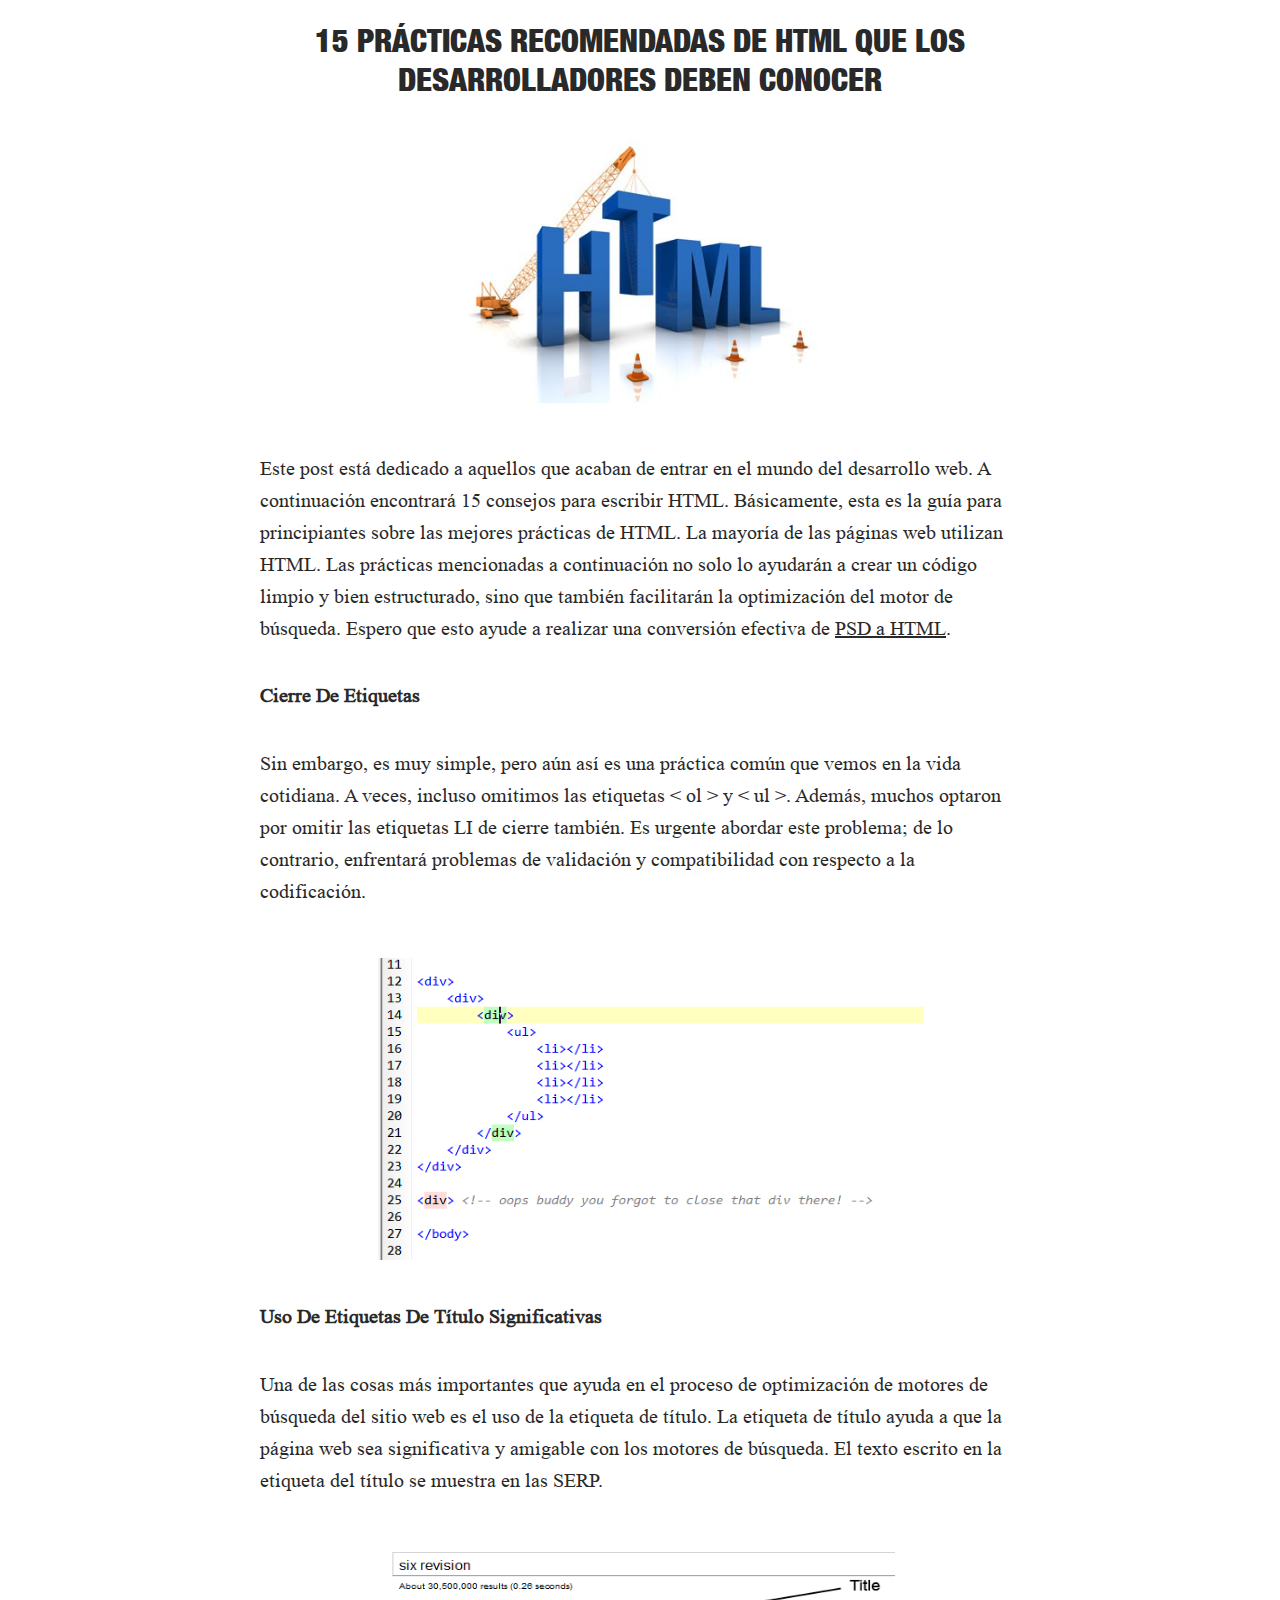
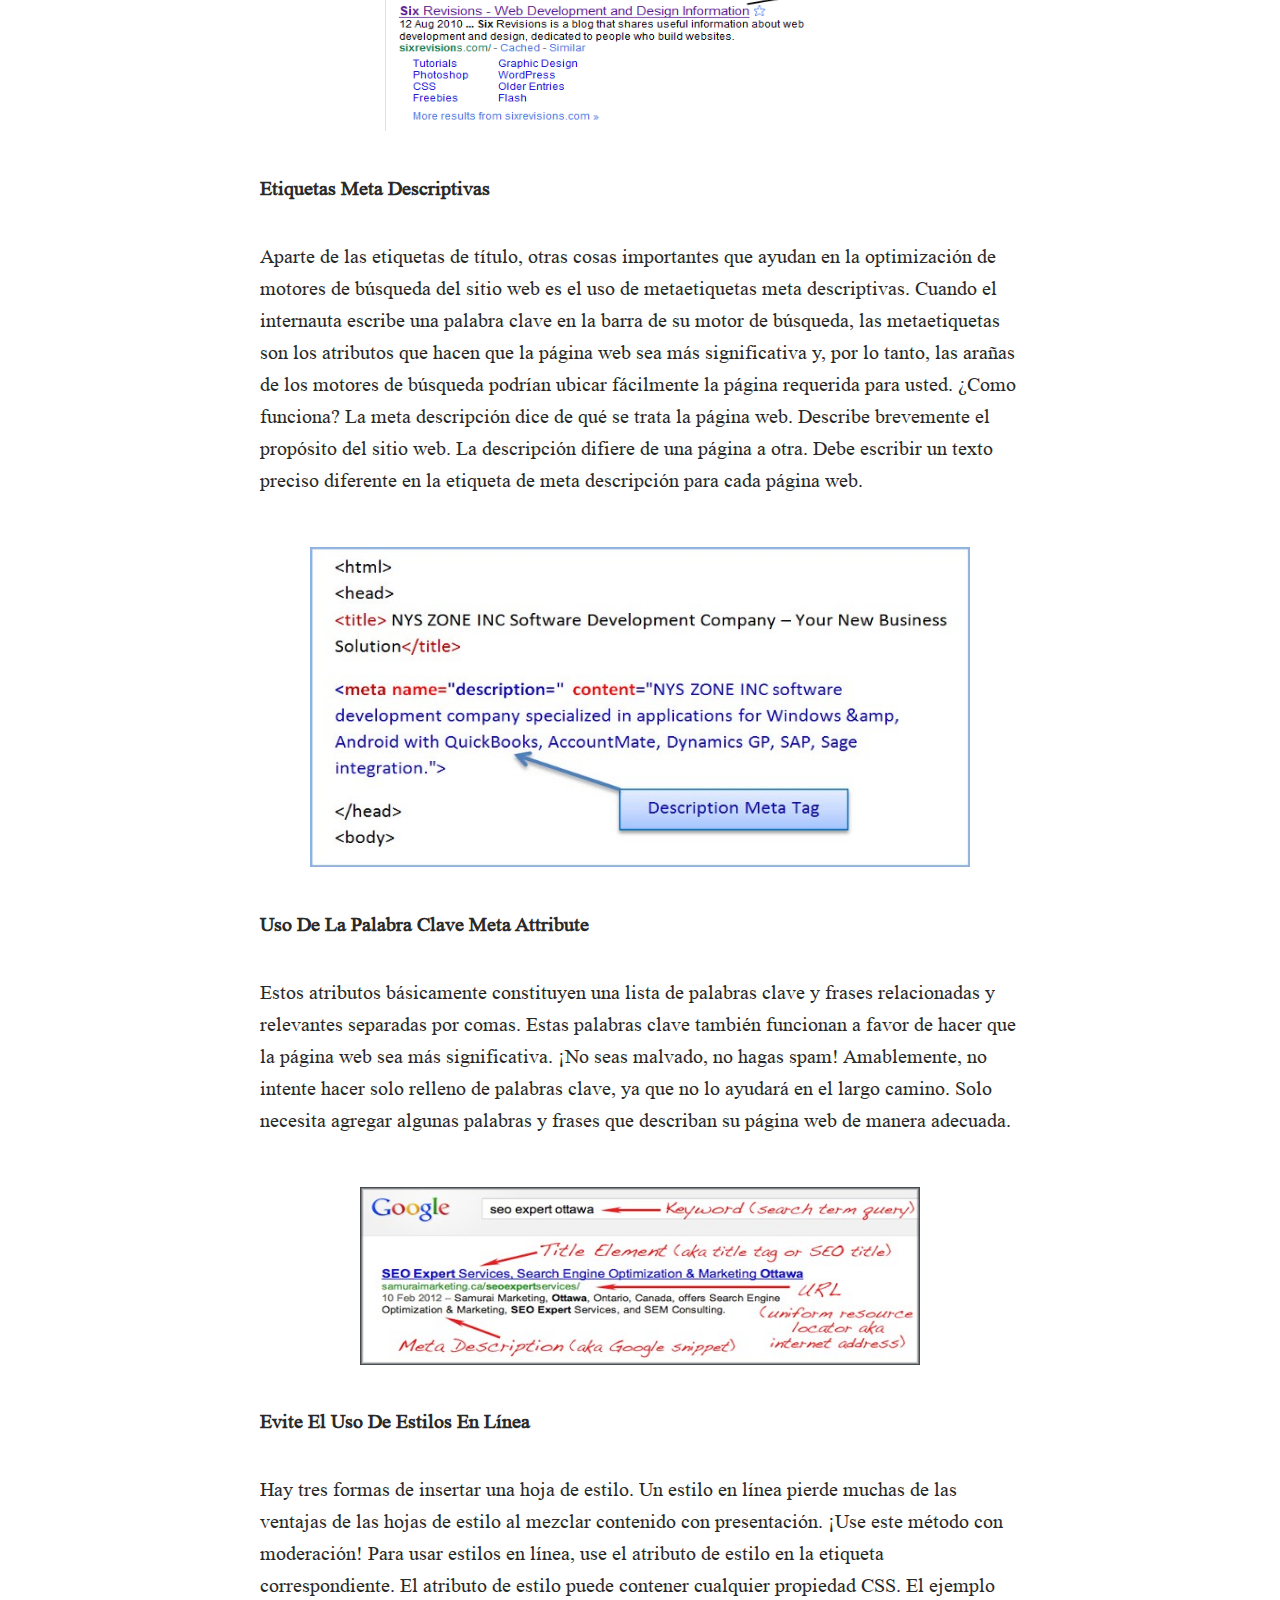
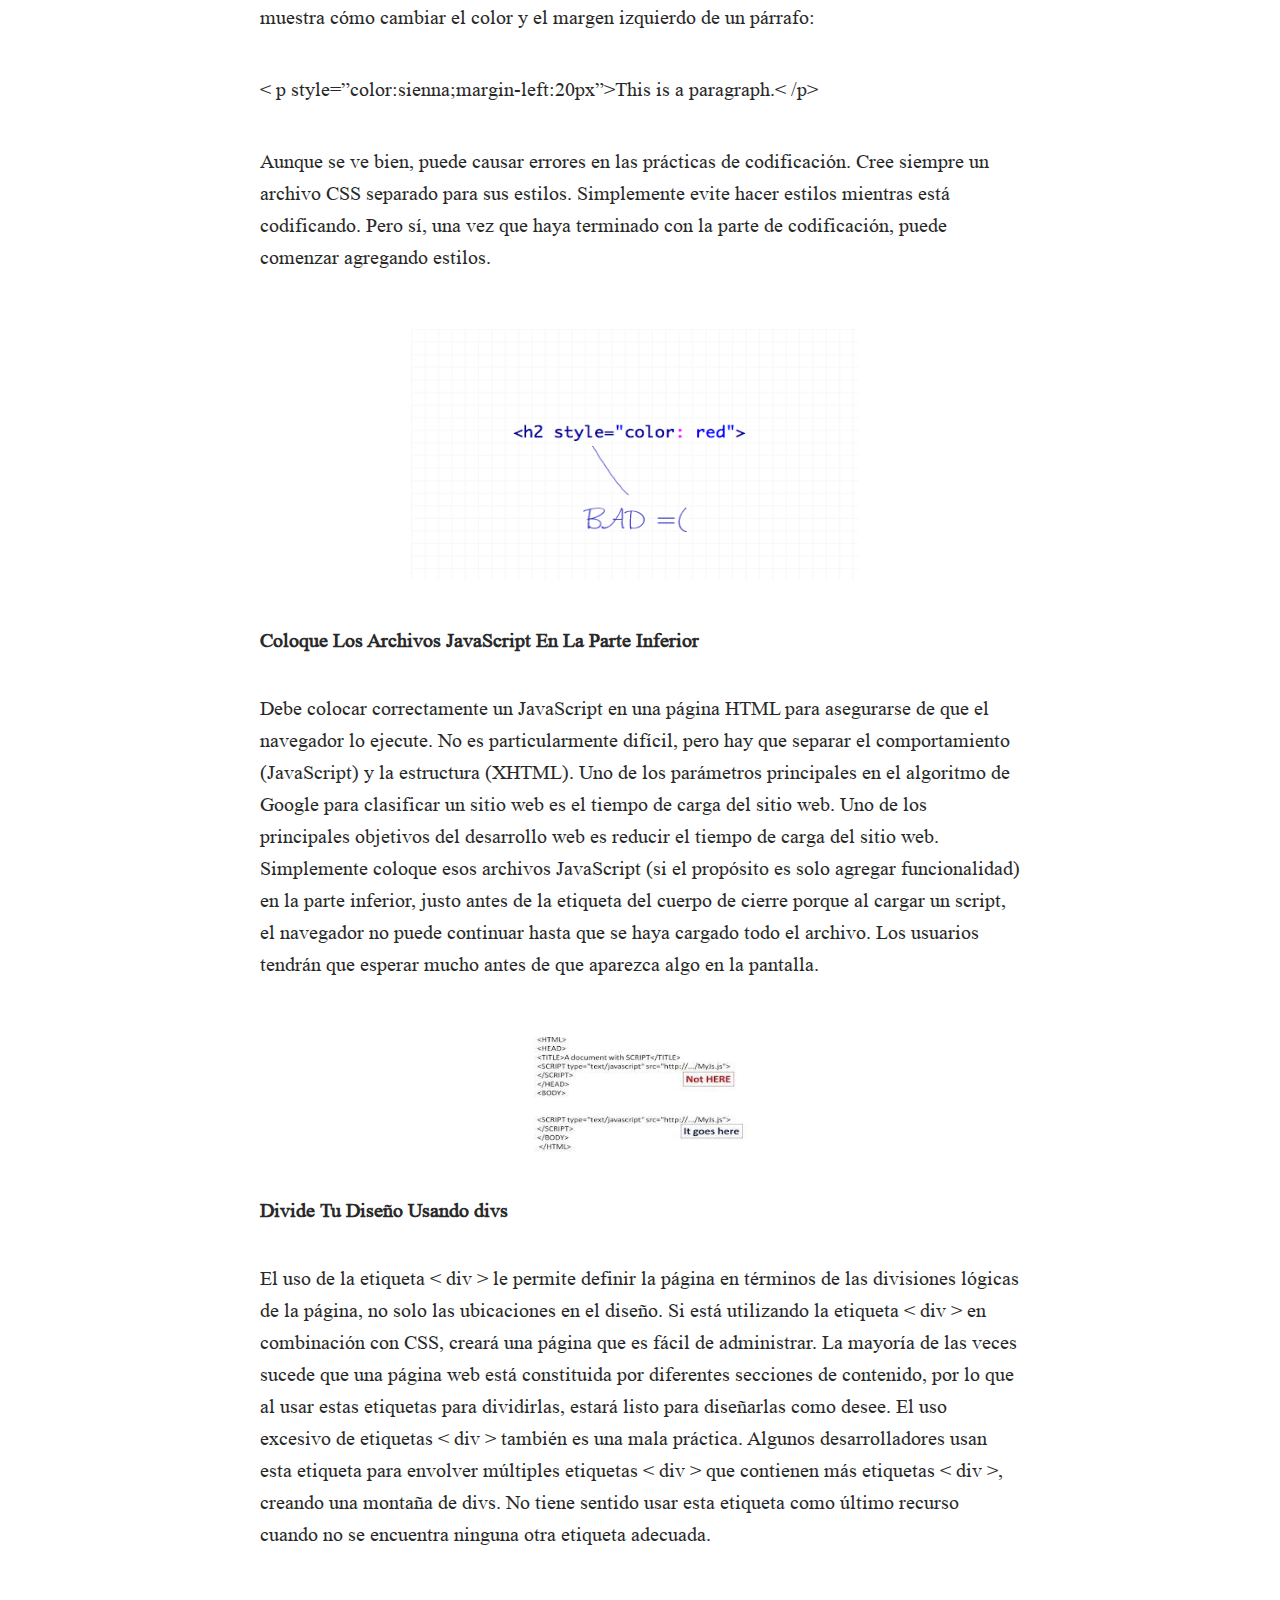
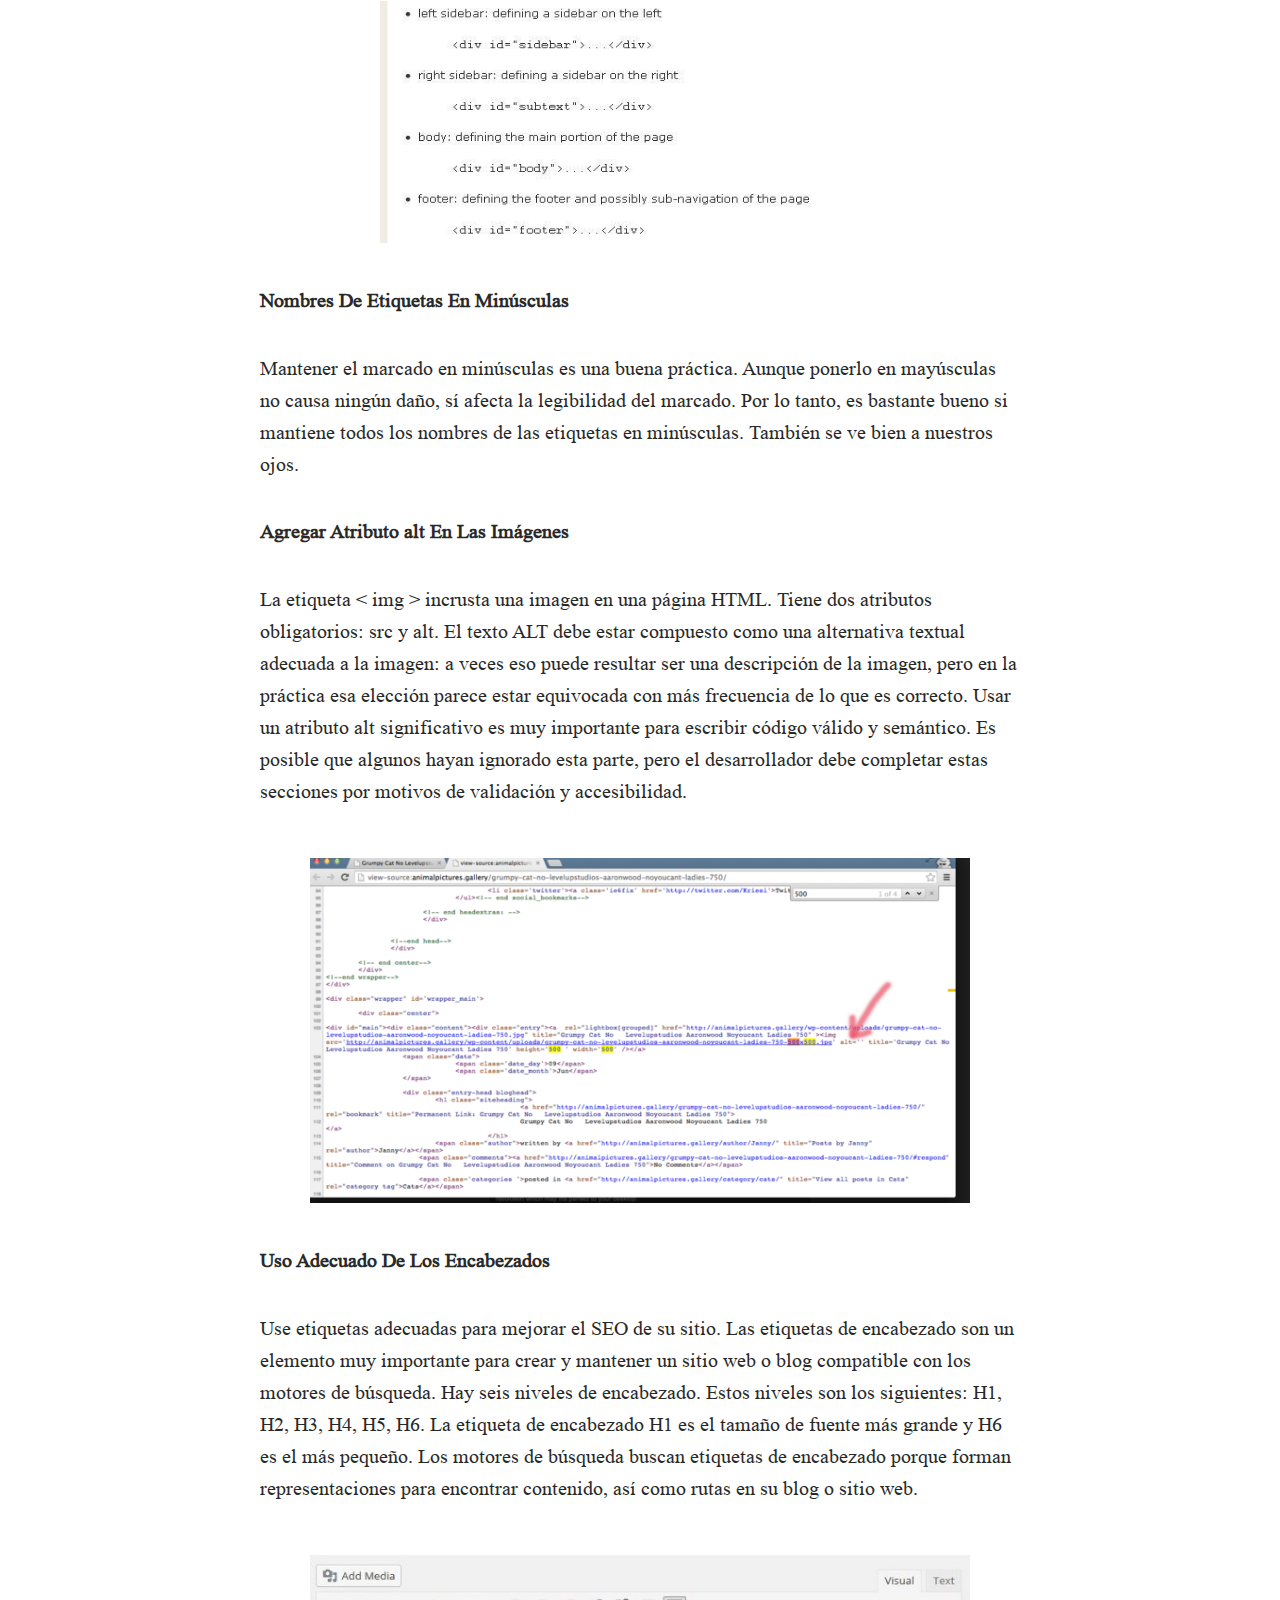
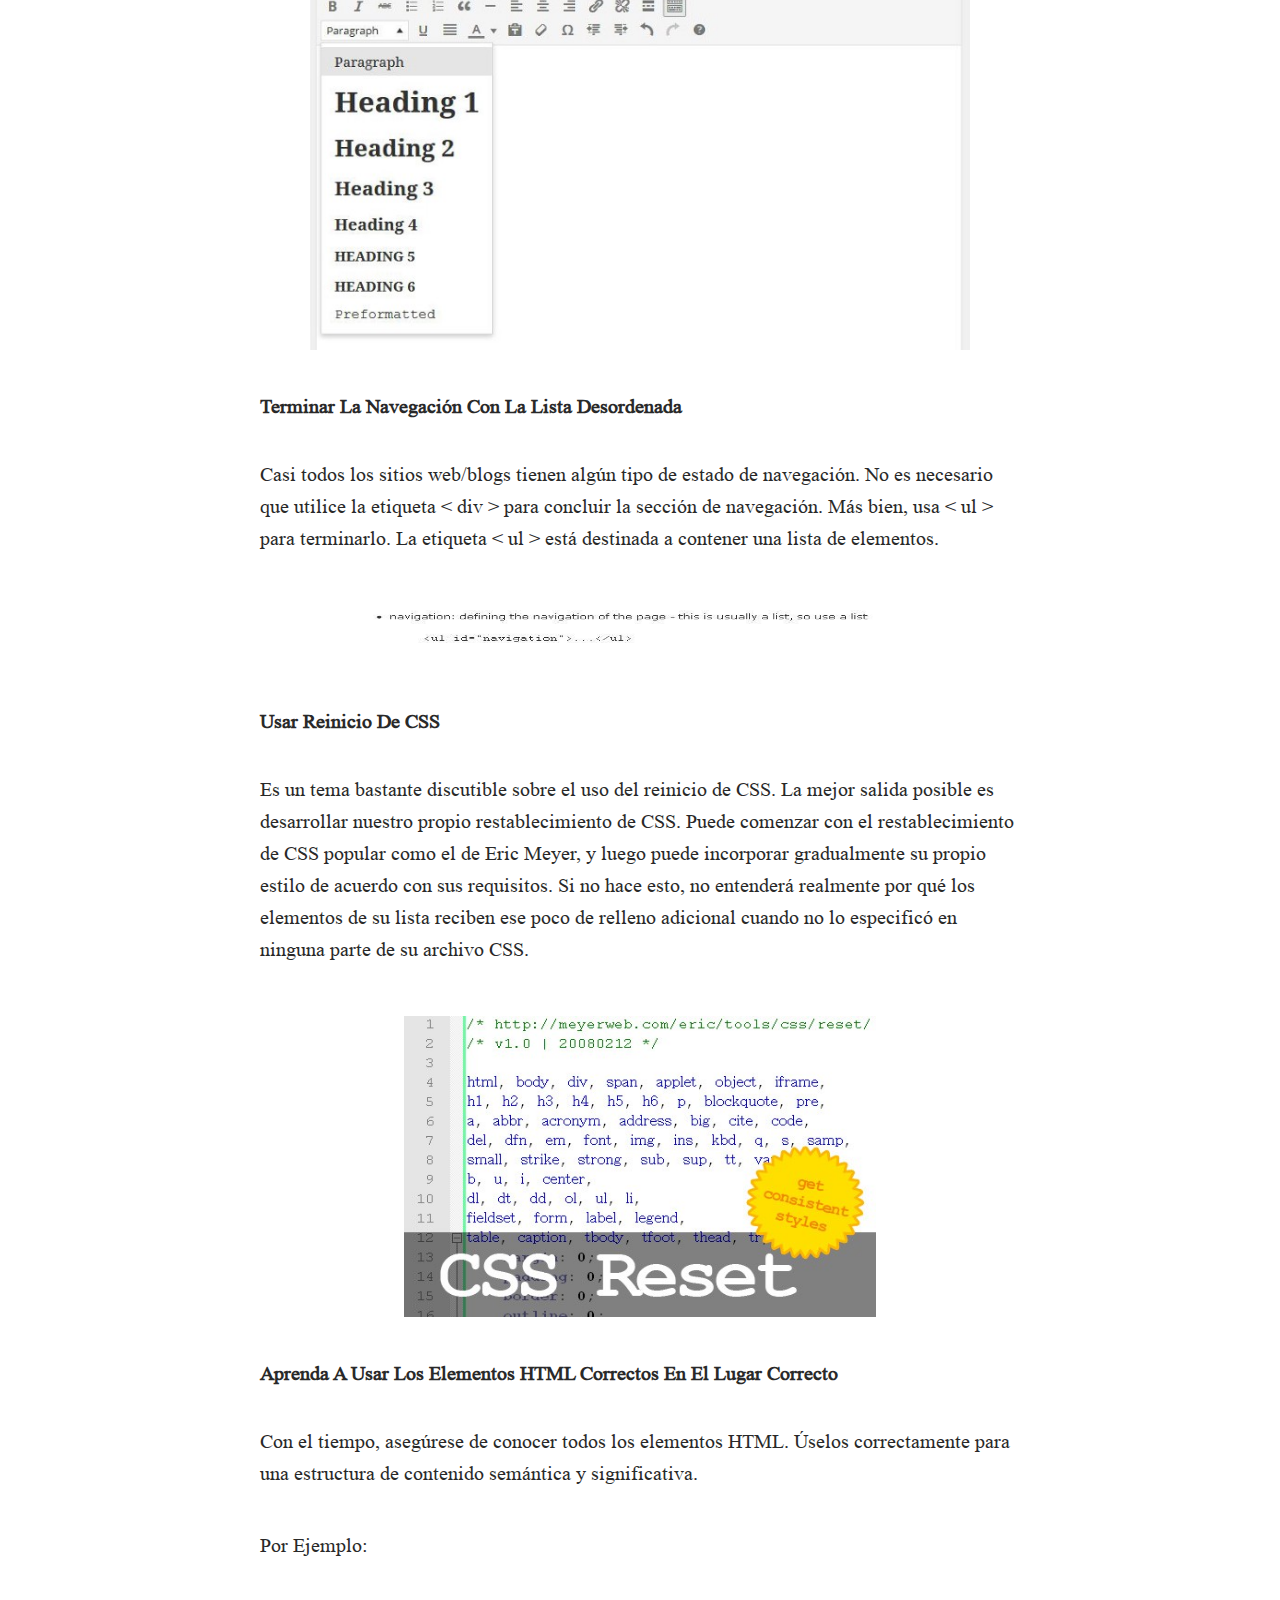
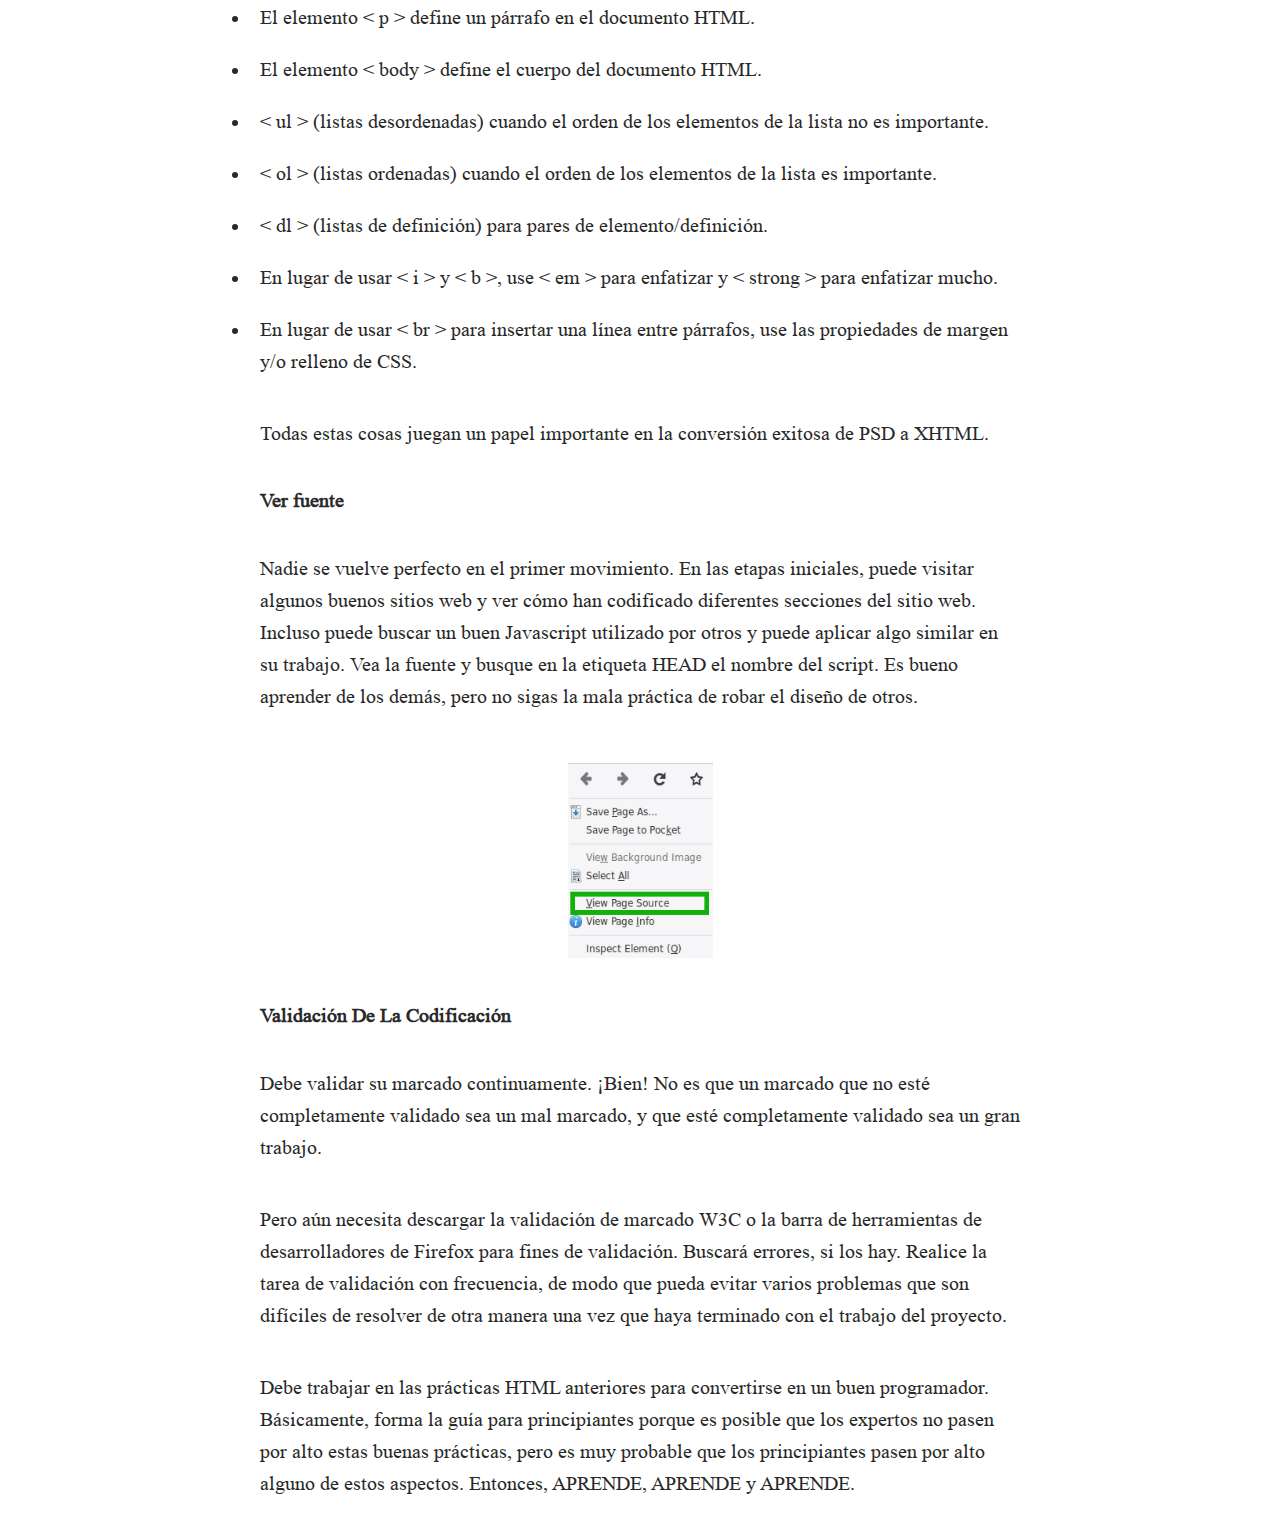
<file: clone_blog/index.html>
<!DOCTYPE html>
<html lang="es">
<head>
    <meta charset="UTF-8">
    <meta http-equiv="X-UA-Compatible" content="IE=edge">
    <meta name="viewport" content="width=device-width, initial-scale=1.0">
    <link rel="preload" href="css/style.css" as="style">
    <link rel="stylesheet" href="css/style.css">
    <title>CLONE BLOG</title>
</head>
<body>
    <h1>15 PRÁCTICAS RECOMENDADAS DE HTML QUE LOS DESARROLLADORES DEBEN CONOCER</h1>

    <img src="img/img1.jpeg" width="400" height="302" >

    <P>
        Este post está dedicado a aquellos que acaban de entrar en el mundo del desarrollo web. A continuación
        encontrará 15 consejos para escribir HTML. Básicamente, esta es la guía para principiantes sobre las 
        mejores prácticas de HTML. La mayoría de las páginas web utilizan HTML. Las prácticas mencionadas a 
        continuación no solo lo ayudarán a crear un código limpio y bien estructurado, sino que también facilitarán
        la optimización del motor de búsqueda. Espero que esto ayude a realizar una conversión efectiva de <u>PSD a HTML</u>.
    </P>
    <h2>Cierre De Etiquetas</h2>

    <p>
        Sin embargo, es muy simple, pero aún así es una práctica común que vemos en la vida cotidiana. A veces, 
        incluso omitimos las etiquetas < ol > y < ul >. Además, muchos optaron por omitir las etiquetas LI de cierre 
        también. Es urgente abordar este problema; de lo contrario, enfrentará problemas de validación y 
        compatibilidad con respecto a la codificación.
    </p>

    <img src="img/img2.png" width="607" height="342">

    <h2>Uso De Etiquetas De Título Significativas</h2>

    <p>
        Una de las cosas más importantes que ayuda en el proceso de optimización de motores de búsqueda del sitio 
        web es el uso de la etiqueta de título. La etiqueta de título ayuda a que la página web sea significativa y 
        amigable con los motores de búsqueda. El texto escrito en la etiqueta del título se muestra en las SERP.
    </p>

    <img src="img/img3.png" width="550" height="224">

    <h2>Etiquetas Meta Descriptivas</h2>

    <p>
        Aparte de las etiquetas de título, otras cosas importantes que ayudan en la optimización de motores de 
        búsqueda del sitio web es el uso de metaetiquetas meta descriptivas. Cuando el internauta escribe una 
        palabra clave en la barra de su motor de búsqueda, las metaetiquetas son los atributos que hacen que la 
        página web sea más significativa y, por lo tanto, las arañas de los motores de búsqueda podrían ubicar 
        fácilmente la página requerida para usted. ¿Como funciona? La meta descripción dice de qué se trata la 
        página web. Describe brevemente el propósito del sitio web. La descripción difiere de una página a otra. 
        Debe escribir un texto preciso diferente en la etiqueta de meta descripción para cada página web.
    </p>

    <img src="img/img4.jpeg" width="700" height="360">

    <h2>Uso De La Palabra Clave Meta Attribute</h2>

    <p>
        Estos atributos básicamente constituyen una lista de palabras clave y frases relacionadas y relevantes 
        separadas por comas. Estas palabras clave también funcionan a favor de hacer que la página web sea más 
        significativa. ¡No seas malvado, no hagas spam! Amablemente, no intente hacer solo relleno de palabras 
        clave, ya que no lo ayudará en el largo camino. Solo necesita agregar algunas palabras y frases que 
        describan su página web de manera adecuada.
    </p>

    <img src="img/img5.jpeg" width="600" height="218">

    <h2>Evite El Uso De Estilos En Línea</h2>

    <p>
        Hay tres formas de insertar una hoja de estilo. Un estilo en línea pierde muchas de las ventajas de las hojas 
        de estilo al mezclar contenido con presentación. ¡Use este método con moderación! Para usar estilos en línea, 
        use el atributo de estilo en la etiqueta correspondiente. El atributo de estilo puede contener cualquier 
        propiedad CSS. El ejemplo muestra cómo cambiar el color y el margen izquierdo de un párrafo:
    </p>

    <p>< p style=”color:sienna;margin-left:20px”>This is a paragraph.< /p></p>

    <p>
        Aunque se ve bien, puede causar errores en las prácticas de codificación. Cree siempre un archivo CSS separado 
        para sus estilos. Simplemente evite hacer estilos mientras está codificando. Pero sí, una vez que haya terminado 
        con la parte de codificación, puede comenzar agregando estilos.
    </p>

    <img src="img/img6.png" width="501" height="299">

    <h2>Coloque Los Archivos JavaScript En La Parte Inferior</h2>

    <p>
        Debe colocar correctamente un JavaScript en una página HTML para asegurarse de que el navegador lo ejecute. 
        No es particularmente difícil, pero hay que separar el comportamiento (JavaScript) y la estructura (XHTML). 
        Uno de los parámetros principales en el algoritmo de Google para clasificar un sitio web es el tiempo de 
        carga del sitio web. Uno de los principales objetivos del desarrollo web es reducir el tiempo de carga del 
        sitio web. Simplemente coloque esos archivos JavaScript (si el propósito es solo agregar funcionalidad) en 
        la parte inferior, justo antes de la etiqueta del cuerpo de cierre porque al cargar un script, el navegador 
        no puede continuar hasta que se haya cargado todo el archivo. Los usuarios tendrán que esperar mucho antes 
        de que aparezca algo en la pantalla.
    </p>

    <img src="img/img7.jpeg" width="309" height="163">

    <h2>Divide Tu Diseño Usando divs</h2>

    <p>
        El uso de la etiqueta < div > le permite definir la página en términos de las divisiones lógicas de la página, 
        no solo las ubicaciones en el diseño. Si está utilizando la etiqueta < div > en combinación con CSS, creará una 
        página que es fácil de administrar. La mayoría de las veces sucede que una página web está constituida por 
        diferentes secciones de contenido, por lo que al usar estas etiquetas para dividirlas, estará listo para 
        diseñarlas como desee. El uso excesivo de etiquetas < div > también es una mala práctica. Algunos desarrolladores 
        usan esta etiqueta para envolver múltiples etiquetas < div > que contienen más etiquetas < div >, creando una 
        montaña de divs. No tiene sentido usar esta etiqueta como último recurso cuando no se encuentra ninguna otra 
        etiqueta adecuada.
    </p>

    <img src="img/img8.jpeg" width="560" height="282">

    <h2>Nombres De Etiquetas En Minúsculas</h2>

    <p>
        Mantener el marcado en minúsculas es una buena práctica. Aunque ponerlo en mayúsculas no causa ningún daño, 
        sí afecta la legibilidad del marcado. Por lo tanto, es bastante bueno si mantiene todos los nombres de las 
        etiquetas en minúsculas. También se ve bien a nuestros ojos.
    </p>

    <h2>Agregar Atributo alt En Las Imágenes</h2>

    <p>
        La etiqueta < img > incrusta una imagen en una página HTML. Tiene dos atributos obligatorios: src y alt. El 
        texto ALT debe estar compuesto como una alternativa textual adecuada a la imagen: a veces eso puede resultar 
        ser una descripción de la imagen, pero en la práctica esa elección parece estar equivocada con más frecuencia 
        de lo que es correcto. Usar un atributo alt significativo es muy importante para escribir código válido y 
        semántico. Es posible que algunos hayan ignorado esta parte, pero el desarrollador debe completar estas 
        secciones por motivos de validación y accesibilidad.
    </p>

    <img src="img/img9.png" width="700" height="385" role="presentation">

    <h2>Uso Adecuado De Los Encabezados</h2>

    <p>
        Use etiquetas adecuadas para mejorar el SEO de su sitio. Las etiquetas de encabezado son un elemento muy 
        importante para crear y mantener un sitio web o blog compatible con los motores de búsqueda. Hay seis 
        niveles de encabezado. Estos niveles son los siguientes: H1, H2, H3, H4, H5, H6. La etiqueta de encabezado 
        H1 es el tamaño de fuente más grande y H6 es el más pequeño. Los motores de búsqueda buscan etiquetas de 
        encabezado porque forman representaciones para encontrar contenido, así como rutas en su blog o sitio web.
    </p>

    <img src="img/img10.jpeg" width="700" height="435">

    <h2>Terminar La Navegación Con La Lista Desordenada</h2>

    <p>
        Casi todos los sitios web/blogs tienen algún tipo de estado de navegación. No es necesario que utilice la 
        etiqueta < div > para concluir la sección de navegación. Más bien, usa < ul > para terminarlo. La etiqueta 
        < ul > está destinada a contener una lista de elementos.
    </p>

    <img src="img/img11.jpeg" width="588" height="99">

    <h2>Usar Reinicio De CSS</h2>

    <p>
        Es un tema bastante discutible sobre el uso del reinicio de CSS. La mejor salida posible es desarrollar 
        nuestro propio restablecimiento de CSS. Puede comenzar con el restablecimiento de CSS popular como el de 
        Eric Meyer, y luego puede incorporar gradualmente su propio estilo de acuerdo con sus requisitos. Si no hace 
        esto, no entenderá realmente por qué los elementos de su lista reciben ese poco de relleno adicional cuando 
        no lo especificó en ninguna parte de su archivo CSS.
    </p>

    <img src="img/img12.jpeg" width="512" height="341">

    <h2>Aprenda A Usar Los Elementos HTML Correctos En El Lugar Correcto</h2>

    <p>
        Con el tiempo, asegúrese de conocer todos los elementos HTML. Úselos correctamente para una estructura de 
        contenido semántica y significativa.
    </p>

    <p>
        Por Ejemplo:
    </p>

        <li>
            El elemento < p > define un párrafo en el documento HTML.
        </li>

        <li>
            El elemento < body > define el cuerpo del documento HTML.
        </li>

        <li>
            < ul > (listas desordenadas) cuando el orden de los elementos de la lista no es importante.
        </li>

        <li>
            < ol > (listas ordenadas) cuando el orden de los elementos de la lista es importante.
        </li>

        <li>
            < dl > (listas de definición) para pares de elemento/definición.
        </li>

        <li>
            En lugar de usar < i > y < b >, use < em > para enfatizar y < strong > para enfatizar mucho.
        </li>

        <li>
            En lugar de usar < br > para insertar una línea entre párrafos, use las propiedades de margen y/o relleno de 
            CSS.
        </li>

    <p>
        Todas estas cosas juegan un papel importante en la conversión exitosa de PSD a XHTML.
    </p>

    <h2>Ver fuente</h2>

    <p>
        Nadie se vuelve perfecto en el primer movimiento. En las etapas iniciales, puede visitar algunos buenos sitios 
        web y ver cómo han codificado diferentes secciones del sitio web. Incluso puede buscar un buen Javascript 
        utilizado por otros y puede aplicar algo similar en su trabajo. Vea la fuente y busque en la etiqueta HEAD el 
        nombre del script. Es bueno aprender de los demás, pero no sigas la mala práctica de robar el diseño de otros.
    </p>

    <img src="img/img13.png" width="185" height="235">

    <h2>Validación De La Codificación</h2>

    <p>
        Debe validar su marcado continuamente. ¡Bien! No es que un marcado que no esté completamente validado sea un 
        mal marcado, y que esté completamente validado sea un gran trabajo.
    </p>

    <p>
        Pero aún necesita descargar la validación de marcado W3C o la barra de herramientas de desarrolladores de 
        Firefox para fines de validación. Buscará errores, si los hay. Realice la tarea de validación con frecuencia, 
        de modo que pueda evitar varios problemas que son difíciles de resolver de otra manera una vez que haya terminado 
        con el trabajo del proyecto.
    </p>

    <p>
        Debe trabajar en las prácticas HTML anteriores para convertirse en un buen programador. Básicamente, forma 
        la guía para principiantes porque es posible que los expertos no pasen por alto estas buenas prácticas, pero 
        es muy probable que los principiantes pasen por alto alguno de estos aspectos. Entonces, APRENDE, APRENDE y 
        APRENDE.
    </p>

</body>
</html>
</file>
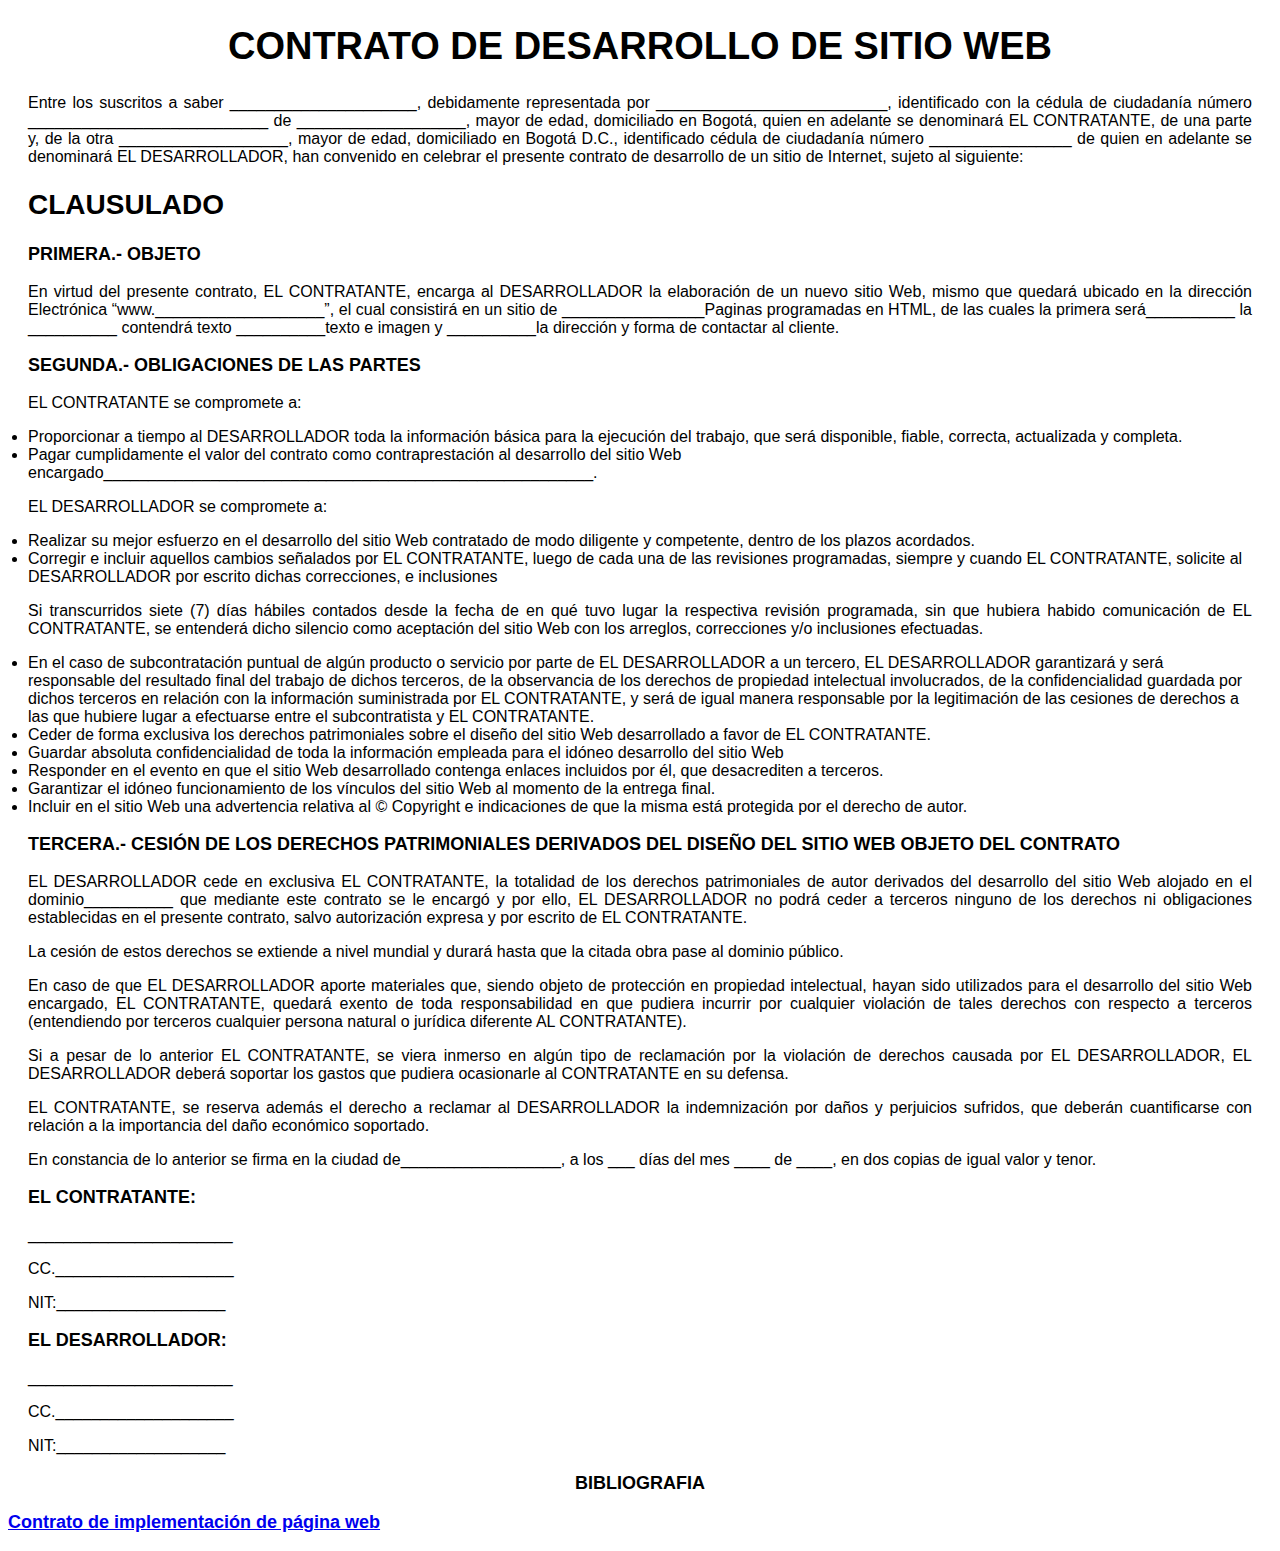
<file: contrato/index.html>
<!DOCTYPE html>
<html lang="en">
<head>
    <meta charset="UTF-8">
    <meta http-equiv="X-UA-Compatible" content="IE=edge">
    <meta name="viewport" content="width=device-width, initial-scale=1.0">
    <link rel="preload" href="css/style.css" as="style">
    <link rel="stylesheet" href="css/style.css">
    <title>Contrato</title>
</head>
<body>
    <h1>
        CONTRATO DE DESARROLLO DE SITIO WEB
    </h1>

    <main>
        <p>
            Entre los suscritos a saber _____________________, debidamente representada por __________________________, identificado
            con la cédula de ciudadanía número ___________________________ de ___________________, mayor de edad, domiciliado en
            Bogotá, quien en adelante se denominará EL CONTRATANTE, de una parte y, de la otra ___________________, mayor de edad,
            domiciliado en Bogotá D.C., identificado cédula de ciudadanía número ________________ de quien en adelante se denominará EL
            DESARROLLADOR, han convenido en celebrar el presente contrato de desarrollo de un sitio de Internet, sujeto al siguiente:
        </p>

        <h2>
            CLAUSULADO
        </h2>

        <h3>
            PRIMERA.- OBJETO
        </h3>

        <p>
            En virtud del presente contrato, EL CONTRATANTE, encarga al DESARROLLADOR la elaboración de un nuevo sitio Web, mismo que
            quedará ubicado en la dirección Electrónica “www.___________________”, el cual consistirá en un sitio de
            ________________Paginas programadas en HTML, de las cuales la primera será__________ la __________ contendrá texto
            __________texto e imagen y __________la dirección y forma de contactar al cliente.
        </p>

        <h3>
            SEGUNDA.- OBLIGACIONES DE LAS PARTES
        </h3>

        <p>
            EL CONTRATANTE se compromete a:
        </p>

        <li>
            Proporcionar a tiempo al DESARROLLADOR toda la información básica para la ejecución del trabajo, que será disponible, fiable,
            correcta, actualizada y completa. 
        </li>

        <li>
            Pagar cumplidamente el valor del contrato como contraprestación al desarrollo del sitio Web
            encargado_______________________________________________________.
        </li>

        <p>
            EL DESARROLLADOR se compromete a:
        </p>

        <li>
            Realizar su mejor esfuerzo en el desarrollo del sitio Web contratado de modo diligente y competente, dentro de los plazos
            acordados.
        </li>

        <li>
            Corregir e incluir aquellos cambios señalados por EL CONTRATANTE, luego de cada una de las revisiones programadas, siempre
            y cuando EL CONTRATANTE, solicite al DESARROLLADOR por escrito dichas correcciones, e inclusiones
        </li>

        <p>
            Si transcurridos siete (7) días hábiles contados desde la fecha de en qué tuvo lugar la respectiva revisión programada, sin que
            hubiera habido comunicación de EL CONTRATANTE, se entenderá dicho silencio como aceptación del sitio Web con los arreglos,
            correcciones y/o inclusiones efectuadas.
        </p>

        <li>
            En el caso de subcontratación puntual de algún producto o servicio por parte de EL DESARROLLADOR a un tercero, EL
            DESARROLLADOR garantizará y será responsable del resultado final del trabajo de dichos terceros, de la observancia de los
            derechos de propiedad intelectual involucrados, de la confidencialidad guardada por dichos terceros en relación con la información
            suministrada por EL CONTRATANTE, y será de igual manera responsable por la legitimación de las cesiones de derechos a las
            que hubiere lugar a efectuarse entre el subcontratista y EL CONTRATANTE. 
        </li>

        <li>
            Ceder de forma exclusiva los derechos patrimoniales sobre el diseño del sitio Web desarrollado a favor de EL CONTRATANTE.
        </li>

        <li>
            Guardar absoluta confidencialidad de toda la información empleada para el idóneo desarrollo del sitio Web
        </li>

        <li>
            Responder en el evento en que el sitio Web desarrollado contenga enlaces incluidos por él, que desacrediten a terceros.
        </li>

        <li>
            Garantizar el idóneo funcionamiento de los vínculos del sitio Web al momento de la entrega final.
        </li>

        <li>
            Incluir en el sitio Web una advertencia relativa al © Copyright e indicaciones de que la misma está protegida por el derecho de
            autor.
        </li>

        <h3>
            TERCERA.- CESIÓN DE LOS DERECHOS PATRIMONIALES DERIVADOS DEL DISEÑO DEL SITIO WEB OBJETO DEL
            CONTRATO
        </h3>

        <p>
            EL DESARROLLADOR cede en exclusiva EL CONTRATANTE, la totalidad de los derechos patrimoniales de autor derivados del
            desarrollo del sitio Web alojado en el dominio__________ que mediante este contrato se le encargó y por ello, EL DESARROLLADOR
            no podrá ceder a terceros ninguno de los derechos ni obligaciones establecidas en el presente contrato, salvo autorización expresa y
            por escrito de EL CONTRATANTE.
        </p>

        <p>
            La cesión de estos derechos se extiende a nivel mundial y durará hasta que la citada obra pase al dominio público.
        </p>

        <p>
            En caso de que EL DESARROLLADOR aporte materiales que, siendo objeto de protección en propiedad intelectual, hayan sido
            utilizados para el desarrollo del sitio Web encargado, EL CONTRATANTE, quedará exento de toda responsabilidad en que pudiera
            incurrir por cualquier violación de tales derechos con respecto a terceros (entendiendo por terceros cualquier persona natural o jurídica
            diferente AL CONTRATANTE).
        </p>

        <p>
            Si a pesar de lo anterior EL CONTRATANTE, se viera inmerso en algún tipo de reclamación por la violación de derechos causada por
            EL DESARROLLADOR, EL DESARROLLADOR deberá soportar los gastos que pudiera ocasionarle al CONTRATANTE en su
            defensa. 
        </p>

        <p>
            EL CONTRATANTE, se reserva además el derecho a reclamar al DESARROLLADOR la indemnización por daños y perjuicios sufridos,
            que deberán cuantificarse con relación a la importancia del daño económico soportado.
        </p>

        <p>
            En constancia de lo anterior se firma en la ciudad de__________________, a los ___ días del mes ____ de ____, en dos copias de
            igual valor y tenor.
        </p>

        <div>

            <h3>
                EL CONTRATANTE: 
            </h3>

            <p>
                _______________________ 
            </p>

            <p>
                CC.____________________
            </p>

            <p>
                NIT:___________________    
            </p>

            <h3>
            EL DESARROLLADOR: 
            </h3>

            <p>
                _______________________ 
            </p>

            <p>
                CC.____________________
            </p>

            <p>
                NIT:___________________
            </p>
        </div>

    </main>

    <footer>
        <h3>
            <p class="bibliografia">bibliografia</p>
            <li>
                <a href="http://www.spinoffcolombia.org/wp-content/uploads/2016/09/MODELO-DESARROLLO-DE-SITIO-WEB.pdf">
                    Contrato de implementación de página web
                </a>
            </li>
        </h3>
    </footer>

</body>
</html>
</file>
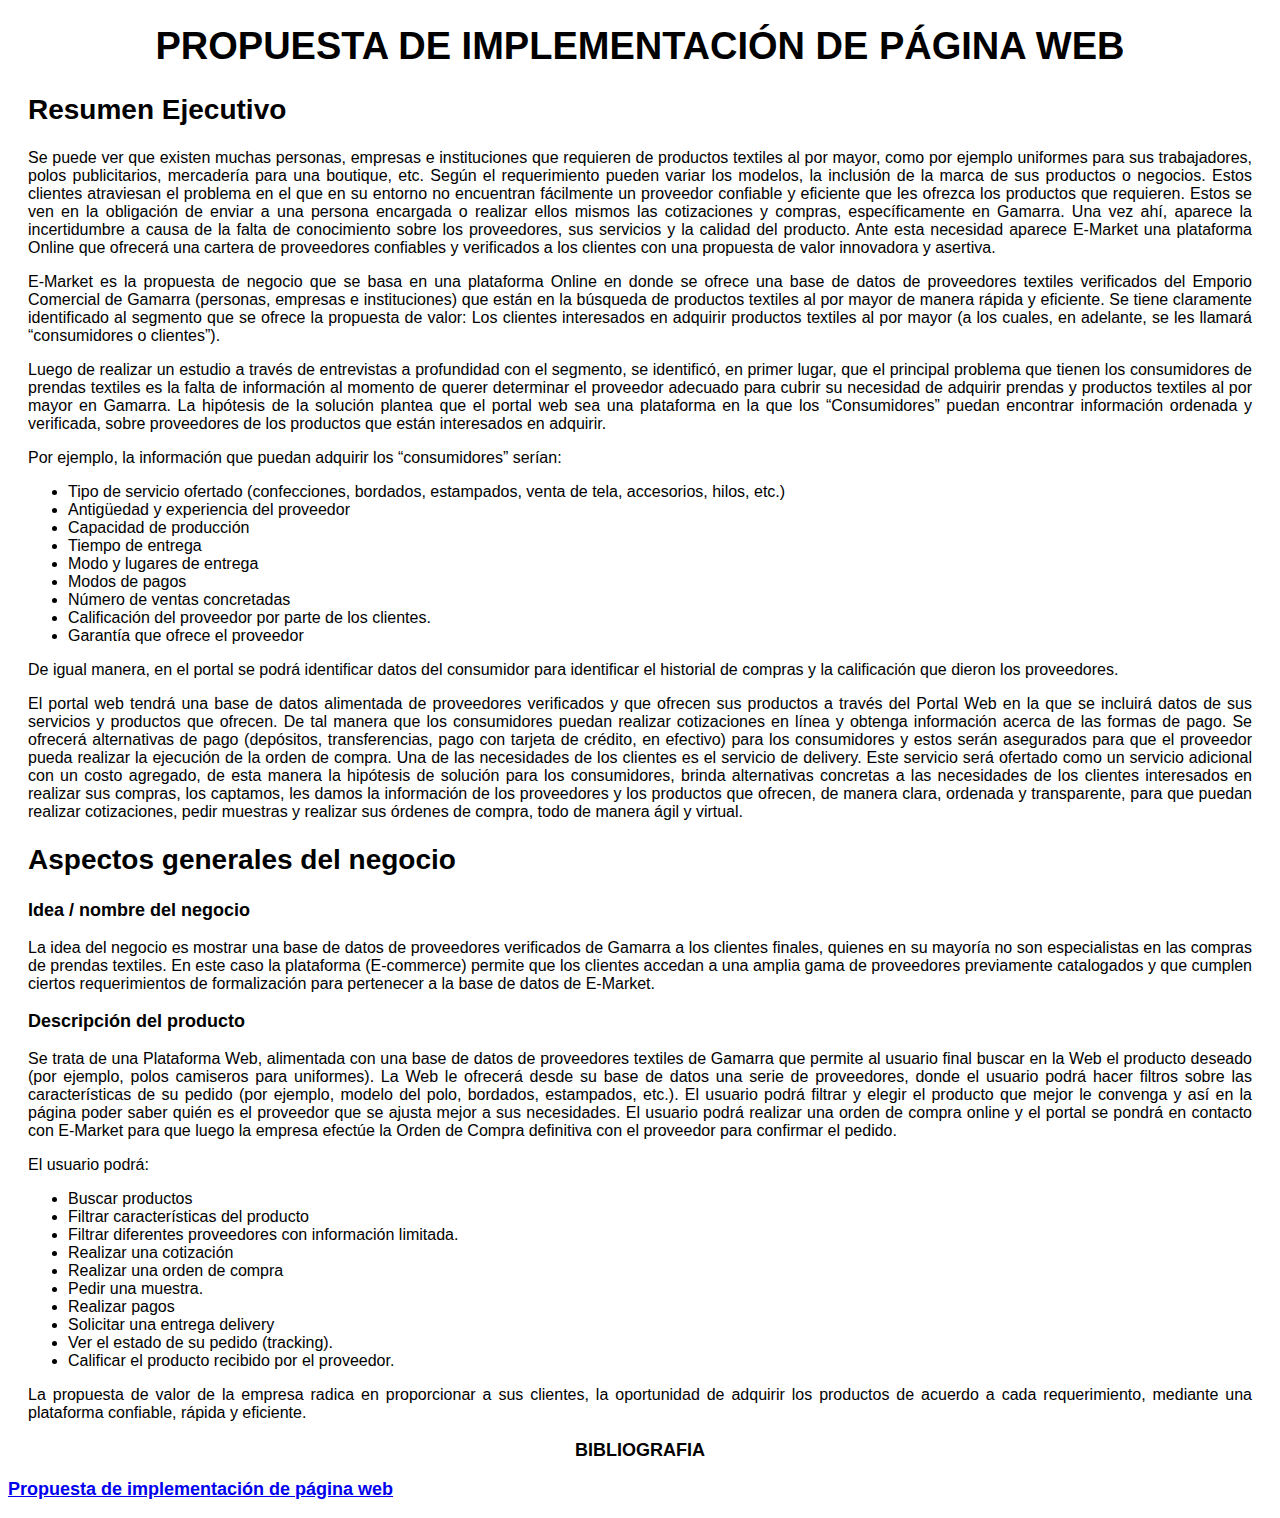
<file: propuesta/index.html>
<!DOCTYPE html>
<html lang="es">
<head>
    <meta charset="UTF-8">
    <meta http-equiv="X-UA-Compatible" content="IE=edge">
    <meta name="viewport" content="width=device-width, initial-scale=1.0">
    <link rel="preload" href="css/style.css" as="style">
    <link rel="stylesheet" href="css/style.css">
    <title>Propuesta</title>
</head>
<body>
    
    <h1>
        Propuesta de implementación de página web
    </h1>

    <main class="contenido_principal">
        <h2>
            Resumen Ejecutivo
        </h2>

        <p>
            Se puede ver que existen muchas personas, empresas e instituciones que requieren de
            productos textiles al por mayor, como por ejemplo uniformes para sus trabajadores,
            polos publicitarios, mercadería para una boutique, etc. Según el requerimiento pueden
            variar los modelos, la inclusión de la marca de sus productos o negocios. Estos clientes
            atraviesan el problema en el que en su entorno no encuentran fácilmente un proveedor
            confiable y eficiente que les ofrezca los productos que requieren. Estos se ven en la
            obligación de enviar a una persona encargada o realizar ellos mismos las cotizaciones
            y compras, específicamente en Gamarra. Una vez ahí, aparece la incertidumbre a
            causa de la falta de conocimiento sobre los proveedores, sus servicios y la calidad del
            producto. Ante esta necesidad aparece E-Market una plataforma Online que ofrecerá
            una cartera de proveedores confiables y verificados a los clientes con una propuesta de
            valor innovadora y asertiva. 
        </p>

        <P>
            E-Market es la propuesta de negocio que se basa en una plataforma Online en donde
            se ofrece una base de datos de proveedores textiles verificados del Emporio Comercial
            de Gamarra (personas, empresas e instituciones) que están en la búsqueda de
            productos textiles al por mayor de manera rápida y eficiente. Se tiene claramente
            identificado al segmento que se ofrece la propuesta de valor: Los clientes interesados
            en adquirir productos textiles al por mayor (a los cuales, en adelante, se les llamará
            “consumidores o clientes”).
        </P>

        <P>
            Luego de realizar un estudio a través de entrevistas a profundidad con el segmento, se
            identificó, en primer lugar, que el principal problema que tienen los consumidores de
            prendas textiles es la falta de información al momento de querer determinar el proveedor 
            adecuado para cubrir su necesidad de adquirir prendas y productos textiles al por mayor 
            en Gamarra. La hipótesis de la solución plantea que el portal web sea una
            plataforma en la que los “Consumidores” puedan encontrar información ordenada y
            verificada, sobre proveedores de los productos que están interesados en adquirir. 
        </P>

        <p>
            Por ejemplo, la información que puedan adquirir los “consumidores” serían:
        </p>

        <ul>
            
            <li>
                Tipo de servicio ofertado (confecciones, bordados, estampados, venta de tela,
                accesorios, hilos, etc.)
            </li>

            <li>
                Antigüedad y experiencia del proveedor
            </li>

            <li>
                Capacidad de producción
            </li>

            <li>
                Tiempo de entrega
            </li>

            <li>
                Modo y lugares de entrega
            </li>

            <li>
                Modos de pagos
            </li>

            <li>
                Número de ventas concretadas
            </li>

            <li>
                Calificación del proveedor por parte de los clientes.
            </li>

            <li>
                Garantía que ofrece el proveedor
            </li>
        </ul>

        <p>
            De igual manera, en el portal se podrá identificar datos del consumidor para identificar
            el historial de compras y la calificación que dieron los proveedores.
        </p>

        <p>
            El portal web tendrá una base de datos alimentada de proveedores verificados y que
            ofrecen sus productos a través del Portal Web en la que se incluirá datos de sus
            servicios y productos que ofrecen. De tal manera que los consumidores puedan realizar cotizaciones 
            en línea y obtenga información acerca de las formas de pago. Se ofrecerá
            alternativas de pago (depósitos, transferencias, pago con tarjeta de crédito, en efectivo)
            para los consumidores y estos serán asegurados para que el proveedor pueda realizar
            la ejecución de la orden de compra. Una de las necesidades de los clientes es el
            servicio de delivery. Este servicio será ofertado como un servicio adicional con un costo
            agregado, de esta manera la hipótesis de solución para los consumidores, brinda
            alternativas concretas a las necesidades de los clientes interesados en realizar sus
            compras, los captamos, les damos la información de los proveedores y los productos
            que ofrecen, de manera clara, ordenada y transparente, para que puedan realizar
            cotizaciones, pedir muestras y realizar sus órdenes de compra, todo de manera ágil y
            virtual.
        </p>

    </main>

    <section class="contenido_secundario">

        <h2>
            Aspectos generales del negocio
        </h2>

        <h3>
            Idea / nombre del negocio
        </h3>

        <p>
            La idea del negocio es mostrar una base de datos de proveedores verificados de
            Gamarra a los clientes finales, quienes en su mayoría no son especialistas en las
            compras de prendas textiles. En este caso la plataforma (E-commerce) permite que los
            clientes accedan a una amplia gama de proveedores previamente catalogados y que
            cumplen ciertos requerimientos de formalización para pertenecer a la base de datos de
            E-Market.
        </p>

        <h3>
            Descripción del producto
        </h3>

        <p>
            Se trata de una Plataforma Web, alimentada con una base de datos de proveedores
            textiles de Gamarra que permite al usuario final buscar en la Web el producto deseado
            (por ejemplo, polos camiseros para uniformes). La Web le ofrecerá desde su base de
            datos una serie de proveedores, donde el usuario podrá hacer filtros sobre las
            características de su pedido (por ejemplo, modelo del polo, bordados, estampados,
            etc.). El usuario podrá filtrar y elegir el producto que mejor le convenga y así en la
            página poder saber quién es el proveedor que se ajusta mejor a sus necesidades. El
            usuario podrá realizar una orden de compra online y el portal se pondrá en contacto con
            E-Market para que luego la empresa efectúe la Orden de Compra definitiva con el
            proveedor para confirmar el pedido.
        </p>

        <p>
            El usuario podrá:
        </p>

        <ul>
            <li>
                Buscar productos
            </li>

            <li>
                Filtrar características del producto
            </li>

            <li>
                Filtrar diferentes proveedores con información limitada.
            </li>

            <li>
                Realizar una cotización
            </li>

            <li>
                Realizar una orden de compra
            </li>

            <li>
                Pedir una muestra.
            </li>

            <li>
                Realizar pagos
            </li>

            <li>
                Solicitar una entrega delivery
            </li>

            <li>
                Ver el estado de su pedido (tracking).
            </li>

            <li>
                Calificar el producto recibido por el proveedor.
            </li>
        </ul>

        <p>
            La propuesta de valor de la empresa radica en proporcionar a sus clientes, la
            oportunidad de adquirir los productos de acuerdo a cada requerimiento, mediante una
            plataforma confiable, rápida y eficiente. 

        </p>

    </section>

    <footer>
        <h3>
            <p class="bibliografia">bibliografia</p>
            <li>
                <a href="https://repositorioacademico.upc.edu.pe/bitstream/handle/10757/621908/Guevara_hd.pdf?sequence=5&isAllowed=y">
                    Propuesta de implementación de página web
                </a>
            </li>
        </h3>
    </footer>

</body>
</html>
</file>
<file: clone_blog/css/style.css>
html {
    font-size: 62.5%;
    box-sizing: border-box;
}

*, *:before, *:after {
    box-sizing: inherit;
  }

  @font-face {
    font-family: Helvetica Neue;
    src: url(font/HelveticaNeueBlackCondensed.ttf);
}

@font-face {
    font-family: Times New Roman;
    src: url(font/times.ttf);
}

h1 {
    font-size: 3.2rem;
    text-align: center;
    font-weight: 700;
    font-style: normal;
    color: rgba(41, 41, 41, 1);
    font-family: sohne, "Helvetica Neue", Helvetica, Arial, sans-serif;
}



h2{
    font-style: normal;
    font-size: 2rem;
    font-weight: 700;
    padding: 1rem;
    font-family: charter, Georgia, Cambria, "Times New Roman", Times, serif;
    color: rgba(41, 41, 41, 1);
}

html {
    font-size: 62.5%;
    box-sizing: border-box;
}

body {
    font-size: 16px;
    font-family: sohne, "Helvetica Neue", Helvetica, Arial, sans-serif;
    margin-left: 25rem;
    margin-right: 25rem;
}

body img {
    display: block;
    margin-left: auto;
    margin-right: auto;
    padding: 2rem;
}

p {
    font-size: 2rem;
    text-align: left;
    padding: 1rem;
    font-weight: 400;
    color: rgba(41, 41, 41, 1);
    font-style: normal;
    line-height: 3.2rem;
    font-family: charter, Georgia, Cambria, "Times New Roman", Times, serif;
}

li {
    font-size: 2rem;
    text-align: left;
    padding: 1rem;
    font-weight: 400;
    color: rgba(41, 41, 41, 1);
    font-style: normal;
    line-height: 3.2rem;
    font-family: charter, Georgia, Cambria, "Times New Roman", Times, serif;
}
</file>
<file: contrato/css/style.css>
html {
    font-size: 62.5%;
    box-sizing: border-box;
}

*, *:before, *:after {
    box-sizing: inherit;
  }

h1 {
    font-size: 3.8rem;
    text-align: center;
    text-transform: uppercase;
}

h2{
    font-size: 2.8rem;
    text-align: left;
}

h3 {
    font-size: 1.8rem;
    text-align: left;
}

html {
    font-size: 62.5%;
    box-sizing: border-box;
}

body {
    font-size: 16px;
    font-family: 'Krub', sans-serif;
}

p {
    text-align: justify;
}

main {
    margin-left: 2rem;
    margin-right: 2rem;
}

.bibliografia {
    text-transform: uppercase;
    text-align: center;
}
</file>
<file: propuesta/css/style.css>
html {
    font-size: 62.5%;
    box-sizing: border-box;
}


*, *:before, *:after {
    box-sizing: inherit;
  }


h1 {
    font-size: 3.8rem;
    text-align: center;
    text-transform: uppercase;
}

h2{
    font-size: 2.8rem;
    text-align: left;
}

h3 {
    font-size: 1.8rem;
    text-align: left;
}

html {
    font-size: 62.5%;
    box-sizing: border-box;
}


*, *:before, *:after {
    box-sizing: inherit;
  }

body {
    font-size: 16px;
    font-family: 'Krub', sans-serif;
}

p {
    text-align: justify;
}

main, section {
    margin-left: 2rem;
    margin-right: 2rem;
}

.bibliografia {
    text-transform: uppercase;
    text-align: center;
}
</file>
